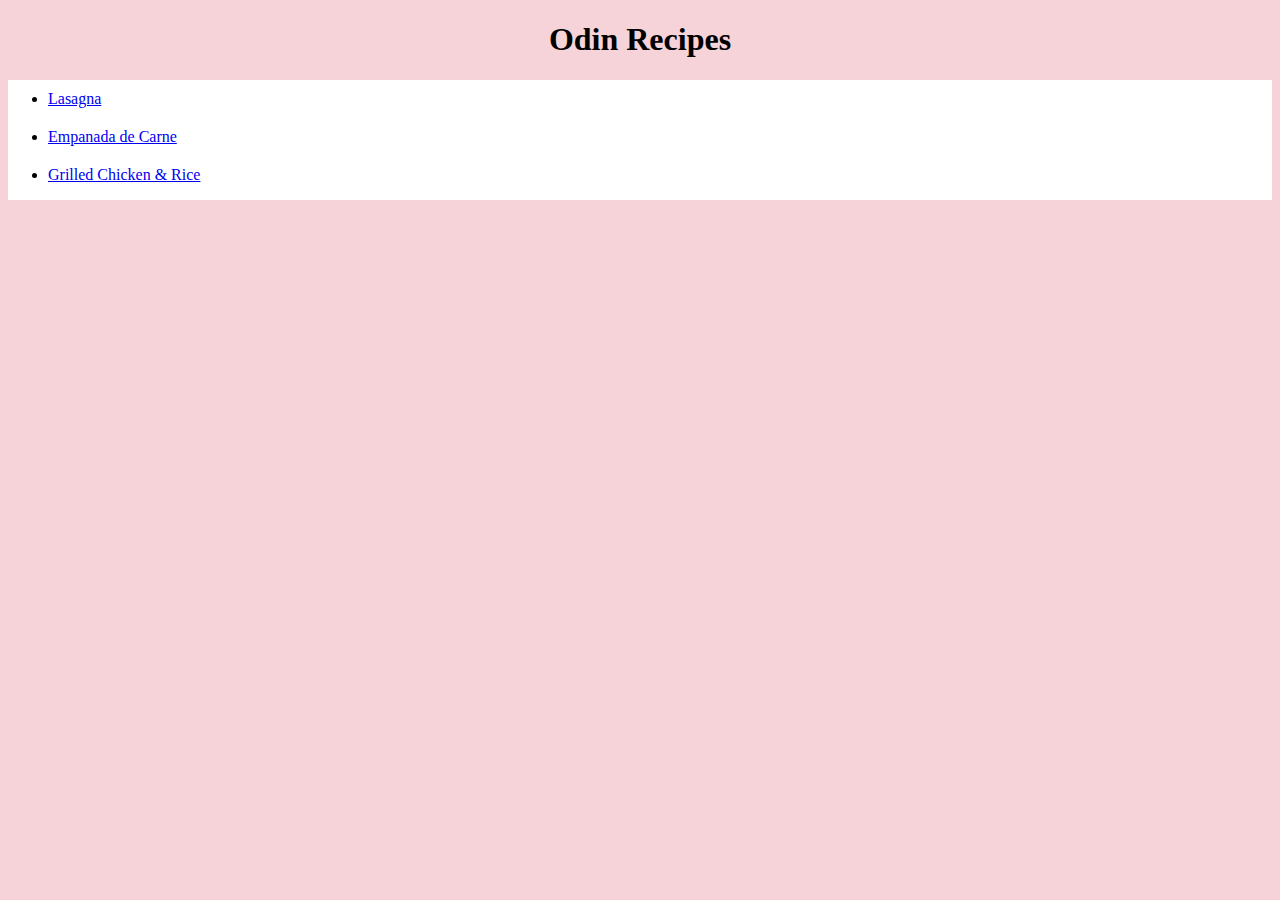
<file: index.html>
<!DOCTYPE html>
<html lang="en">
<head>
    <meta charset="UTF-8">
    <meta name="viewport" content="width=device-width, initial-scale=1.0">
    <title>Odin Recipes</title>
</head>
<body>
    <link rel="stylesheet" href="style.css">
    <h1>Odin Recipes</h1>
    <ul> 
    <li id="line1"><a href="recipes/lasagna.html">Lasagna</a></li>
    <li id="line2"><a href="recipes/empanada-de-carne.html">Empanada de Carne</a></li>
    <li id="line3"><a href="recipes/grilled-chicken-and-rice.html">Grilled Chicken & Rice</a></li>
    </ul>        
</body>
</html>
</file>
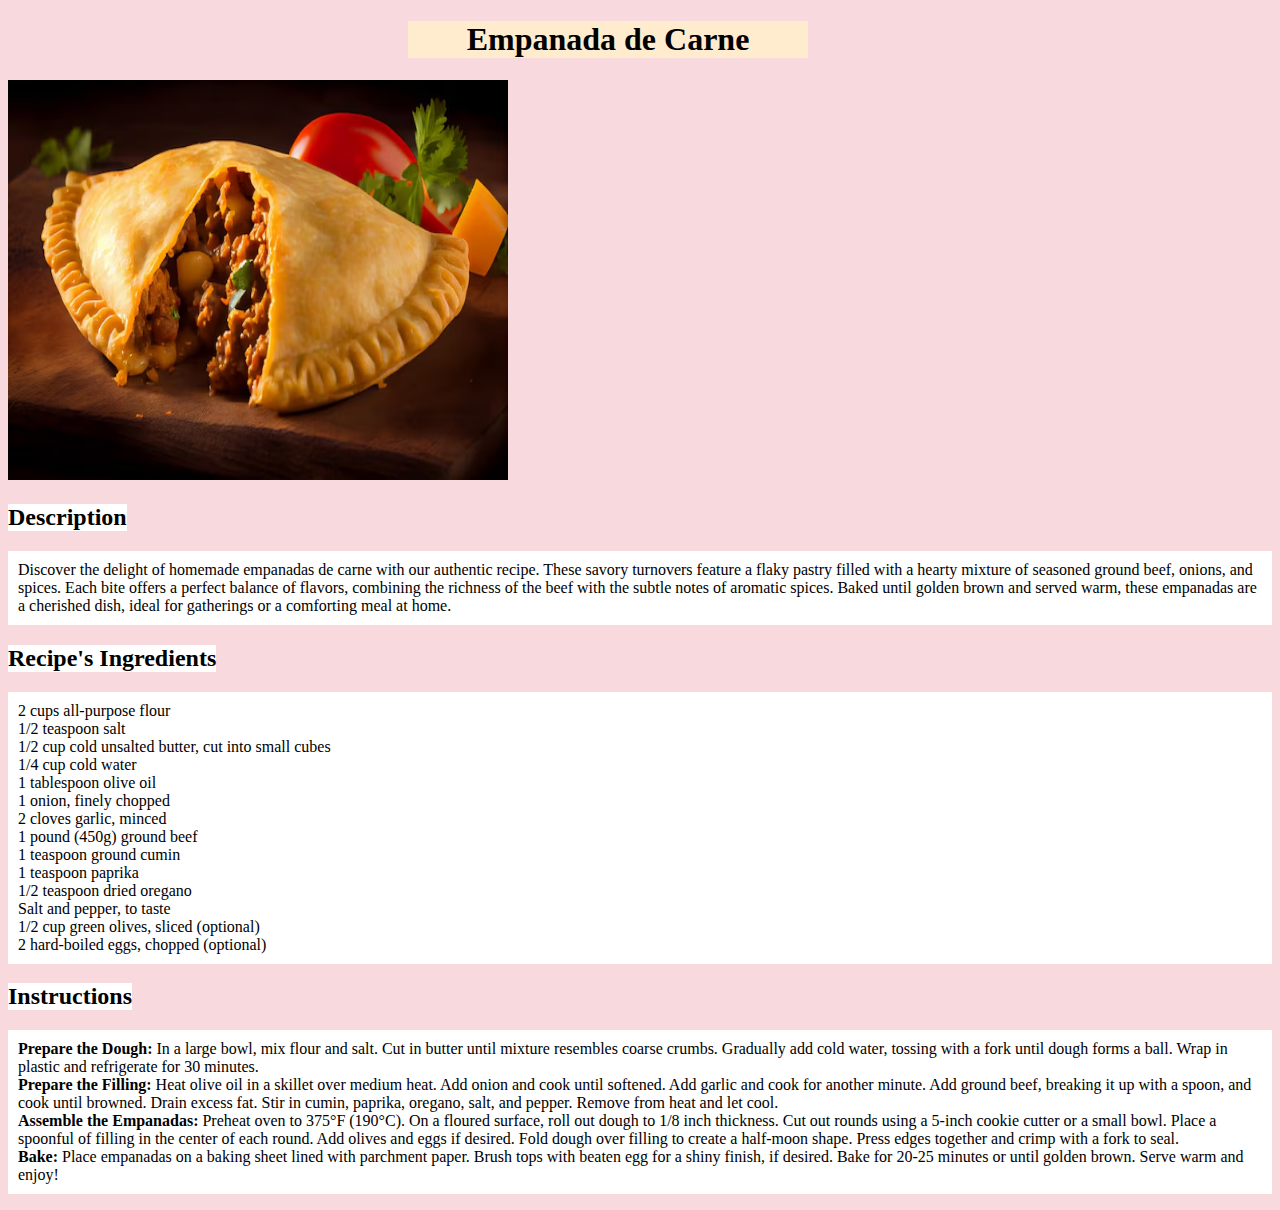
<file: recipes/empanada-de-carne.html>
<!DOCTYPE html>
<html lang="en">
<head>
    <meta charset="UTF-8">
    <meta name="viewport" content="width=device-width, initial-scale=1.0">
    <title>Odin Recipes</title>
</head>
<body>
    <link rel="stylesheet" href="style1.css">
    <h1>Empanada de Carne</h1>
    <img src="../imgs/empanada-de-carne.jpeg" alt="Empanada de Carne" width="500" height="400">
    <h2>Description</h2>
<p> Discover the delight of homemade empanadas de carne with our authentic recipe. These savory turnovers feature a flaky pastry filled with a hearty mixture of seasoned ground beef, onions, and spices. Each bite offers a perfect balance of flavors, combining the richness of the beef with the subtle notes of aromatic spices. Baked until golden brown and served warm, these empanadas are a cherished dish, ideal for gatherings or a comforting meal at home. </p>

<h2>Recipe's Ingredients</h2>
<p>
    2 cups all-purpose flour <br>
    1/2 teaspoon salt <br>
    1/2 cup cold unsalted butter, cut into small cubes <br>
    1/4 cup cold water <br>
    1 tablespoon olive oil <br>
    1 onion, finely chopped <br>
    2 cloves garlic, minced <br>
    1 pound (450g) ground beef <br>
    1 teaspoon ground cumin <br>
    1 teaspoon paprika <br>
    1/2 teaspoon dried oregano <br>
    Salt and pepper, to taste <br>
    1/2 cup green olives, sliced (optional) <br>
    2 hard-boiled eggs, chopped (optional) <br>
</p>

<h2>Instructions</h2>
<p>
    <strong>Prepare the Dough:</strong> In a large bowl, mix flour and salt. Cut in butter until mixture resembles coarse crumbs. Gradually add cold water, tossing with a fork until dough forms a ball. Wrap in plastic and refrigerate for 30 minutes. <br>

    <strong>Prepare the Filling:</strong> Heat olive oil in a skillet over medium heat. Add onion and cook until softened. Add garlic and cook for another minute. Add ground beef, breaking it up with a spoon, and cook until browned. Drain excess fat. Stir in cumin, paprika, oregano, salt, and pepper. Remove from heat and let cool. <br>

    <strong>Assemble the Empanadas:</strong> Preheat oven to 375°F (190°C). On a floured surface, roll out dough to 1/8 inch thickness. Cut out rounds using a 5-inch cookie cutter or a small bowl. Place a spoonful of filling in the center of each round. Add olives and eggs if desired. Fold dough over filling to create a half-moon shape. Press edges together and crimp with a fork to seal. <br>

    <strong>Bake:</strong> Place empanadas on a baking sheet lined with parchment paper. Brush tops with beaten egg for a shiny finish, if desired. Bake for 20-25 minutes or until golden brown. Serve warm and enjoy! <br>
</p>
    
</body>
</html>
</file>
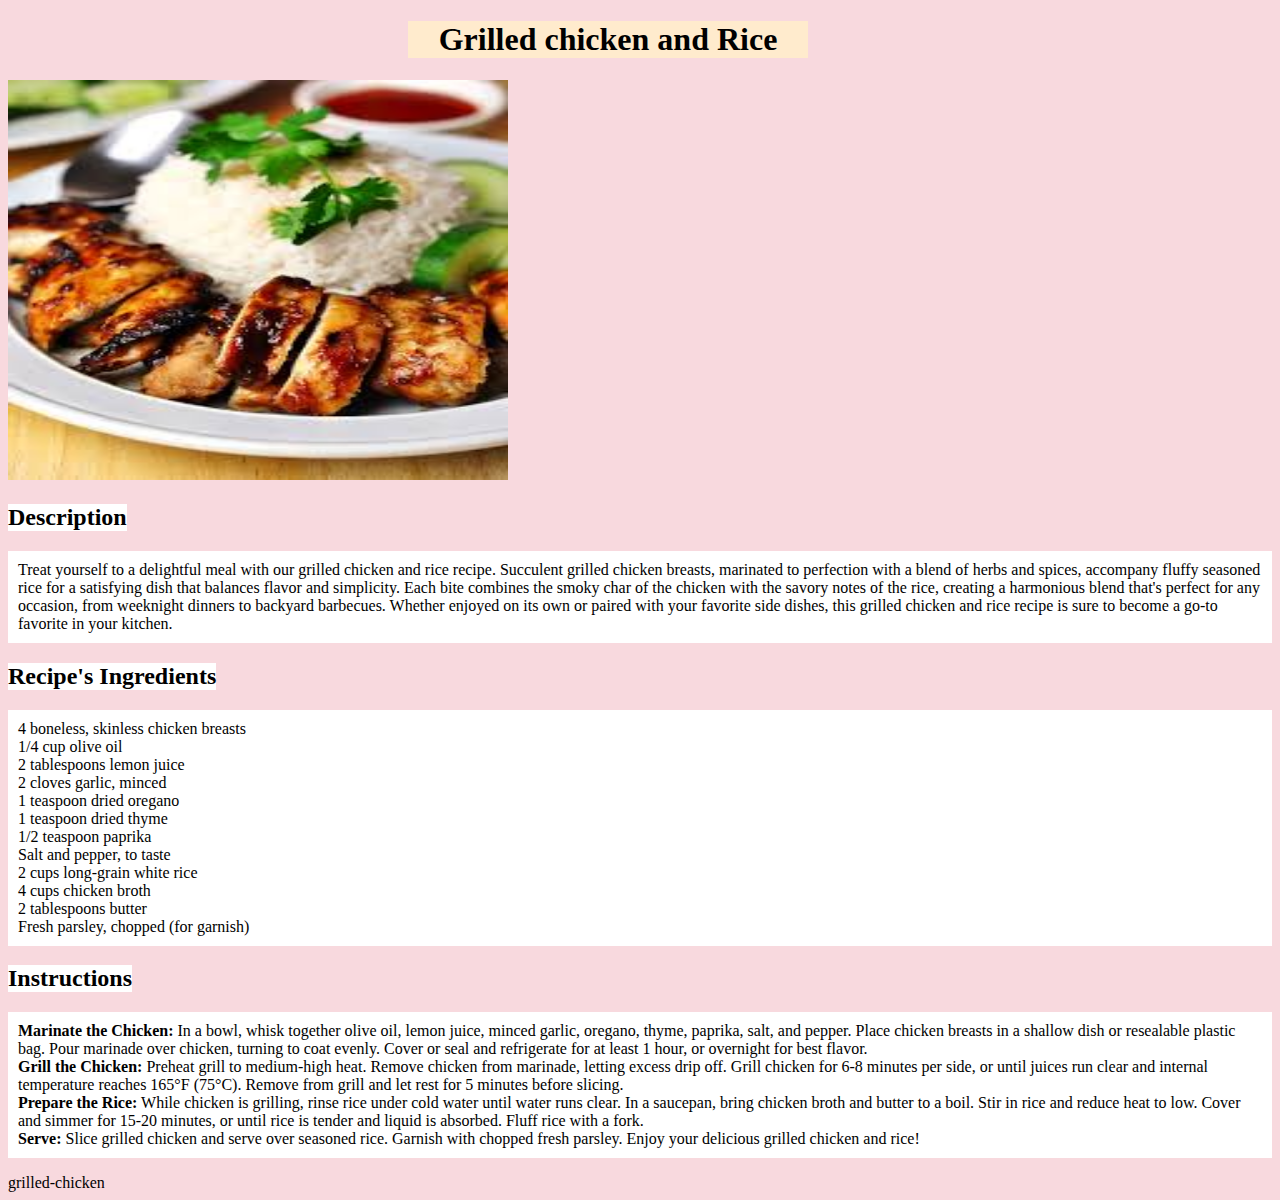
<file: recipes/grilled-chicken-and-rice.html>
<!DOCTYPE html>
<html lang="en">
<head>
    <meta charset="UTF-8">
    <meta name="viewport" content="width=device-width, initial-scale=1.0">
    <title>Odin Recipes</title>
</head>
<body>
    <link rel="stylesheet" href="style2.css">
    <h1> Grilled chicken and Rice </h1>
    <img src="../imgs/grilled-chicken.jpeg" alt="Grilled Chicken and Rice" width="500" height="400">
    <h2>Description</h2>
<p> Treat yourself to a delightful meal with our grilled chicken and rice recipe. Succulent grilled chicken breasts, marinated to perfection with a blend of herbs and spices, accompany fluffy seasoned rice for a satisfying dish that balances flavor and simplicity. Each bite combines the smoky char of the chicken with the savory notes of the rice, creating a harmonious blend that's perfect for any occasion, from weeknight dinners to backyard barbecues. Whether enjoyed on its own or paired with your favorite side dishes, this grilled chicken and rice recipe is sure to become a go-to favorite in your kitchen.</p>

<h2>Recipe's Ingredients</h2>
<p>
    4 boneless, skinless chicken breasts <br>
    1/4 cup olive oil <br>
    2 tablespoons lemon juice <br>
    2 cloves garlic, minced <br>
    1 teaspoon dried oregano <br>
    1 teaspoon dried thyme <br>
    1/2 teaspoon paprika <br>
    Salt and pepper, to taste <br>
    2 cups long-grain white rice <br>
    4 cups chicken broth <br>
    2 tablespoons butter <br>
    Fresh parsley, chopped (for garnish) <br>
</p>

<h2>Instructions</h2>
<p>
    <strong>Marinate the Chicken:</strong> In a bowl, whisk together olive oil, lemon juice, minced garlic, oregano, thyme, paprika, salt, and pepper. Place chicken breasts in a shallow dish or resealable plastic bag. Pour marinade over chicken, turning to coat evenly. Cover or seal and refrigerate for at least 1 hour, or overnight for best flavor. <br>

    <strong>Grill the Chicken:</strong> Preheat grill to medium-high heat. Remove chicken from marinade, letting excess drip off. Grill chicken for 6-8 minutes per side, or until juices run clear and internal temperature reaches 165°F (75°C). Remove from grill and let rest for 5 minutes before slicing. <br>

    <strong>Prepare the Rice:</strong> While chicken is grilling, rinse rice under cold water until water runs clear. In a saucepan, bring chicken broth and butter to a boil. Stir in rice and reduce heat to low. Cover and simmer for 15-20 minutes, or until rice is tender and liquid is absorbed. Fluff rice with a fork. <br>

    <strong>Serve:</strong> Slice grilled chicken and serve over seasoned rice. Garnish with chopped fresh parsley. Enjoy your delicious grilled chicken and rice! <br>
</p>
</body>
</html>grilled-chicken
</file>
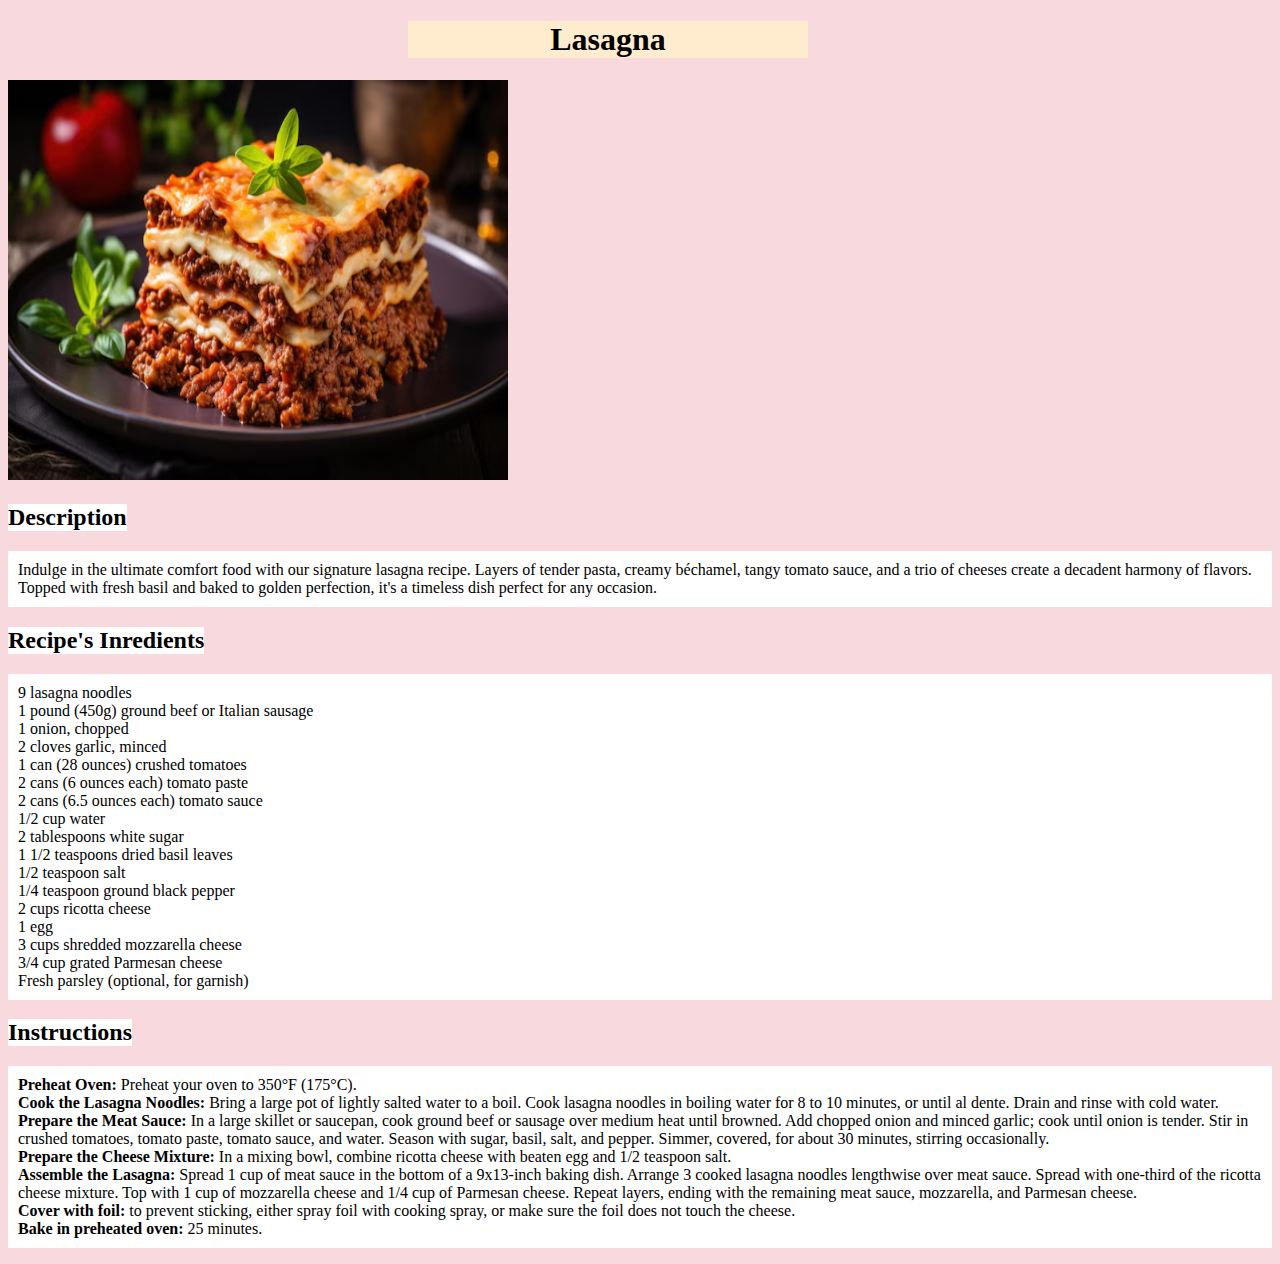
<file: recipes/lasagna.html>
<!DOCTYPE html>
<html lang="en">
<head>
    <meta charset="UTF-8">
    <meta name="viewport" content="width=device-width, initial-scale=1.0">
    <title>Odin Recipes</title>
</head>
<body>
    <link rel="stylesheet" href="style3.css">
    <h1> Lasagna </h1>
    <img src="../imgs/lasagna2.jpeg" alt="Lasagna Image" width="500" height="400">
    <h2>Description</h2>
    <p> Indulge in the ultimate comfort food with our signature lasagna recipe. Layers of tender pasta, creamy béchamel, tangy tomato sauce, and a trio of cheeses create a decadent harmony of flavors. Topped with fresh basil and baked to golden perfection, it's a timeless dish perfect for any occasion.</p>
    <h2> Recipe's Inredients </h2>
    <p> 9 lasagna noodles <br>
        1 pound (450g) ground beef or Italian sausage<br>
        1 onion, chopped <br>
        2 cloves garlic, minced<br>
        1 can (28 ounces) crushed tomatoes<br>
        2 cans (6 ounces each) tomato paste<br>
        2 cans (6.5 ounces each) tomato sauce<br>
        1/2 cup water<br>
        2 tablespoons white sugar<br>
        1 1/2 teaspoons dried basil leaves<br>
        1/2 teaspoon salt<br>
        1/4 teaspoon ground black pepper<br>
        2 cups ricotta cheese<br>
        1 egg <br>
        3 cups shredded mozzarella cheese <br>
        3/4 cup grated Parmesan cheese<br>
        Fresh parsley (optional, for garnish)<br>
        </p>
    
    <h2> Instructions </h2>
    <p> <strong>Preheat Oven: </strong> Preheat your oven to 350°F (175°C).<br>

        <strong>Cook the Lasagna Noodles:</strong> Bring a large pot of lightly salted water to a boil. Cook lasagna noodles in boiling water for 8 to 10 minutes, or until al dente. Drain and rinse with cold water.<br>
        
        <strong>Prepare the Meat Sauce: </strong>In a large skillet or saucepan, cook ground beef or sausage over medium heat until browned. Add chopped onion and minced garlic; cook until onion is tender. Stir in crushed tomatoes, tomato paste, tomato sauce, and water. Season with sugar, basil, salt, and pepper. Simmer, covered, for about 30 minutes, stirring occasionally.<br>
        
        <strong>Prepare the Cheese Mixture:</strong>  In a mixing bowl, combine ricotta cheese with beaten egg and 1/2 teaspoon salt. <br>
        
        <strong>Assemble the Lasagna:</strong> Spread 1 cup of meat sauce in the bottom of a 9x13-inch baking dish. Arrange 3 cooked lasagna noodles lengthwise over meat sauce. Spread with one-third of the ricotta cheese mixture. Top with 1 cup of mozzarella cheese and 1/4 cup of Parmesan cheese. Repeat layers, ending with the remaining meat sauce, mozzarella, and Parmesan cheese.<br>
        
        <strong>Cover with foil:</strong>  to prevent sticking, either spray foil with cooking spray, or make sure the foil does not touch the cheese. <br>
        
        <strong>Bake in preheated oven:</strong> 25 minutes.</p>
</body>
</html>
</file>
<file: style.css>
body{
    background-color: rgb(245, 211, 216);
}
h1{
    text-align: center;
}
ul{
    background-color: white;
    width: auto;
    height: 120px;
    box-sizing: border-box; 
}

#line1{
    padding: 10px 0;
}
#line2{
    padding: 10px 0;
}
#line3{
    padding: 10px 0;
}
</file>
<file: recipes/style1.css>
body{
    background-color: #f8d9de;
}
h1{
    text-align: center;
    color: black;
    background-color: blanchedalmond;
    width: 400px;
    margin-left: 400px;

}

p{
    background-color: white;
    padding: 10px;
}

h2{
    background-color: white;
    width: max-content;
}
</file>
<file: recipes/style2.css>
body{
    background-color: #f8d9de;
}
h1{
    text-align: center;
    color: black;
    background-color: blanchedalmond;
    width: 400px;
    margin-left: 400px;

}

p{
    background-color: white;
    padding: 10px;
}

h2{
    background-color: white;
    width: max-content;
}
</file>
<file: recipes/style3.css>
body{
    background-color: #f8d9de;
}
h1{
    text-align: center;
    color: black;
    background-color: blanchedalmond;
    width: 400px;
    margin-left: 400px;

}

p{
    background-color: white;
    padding: 10px;
}

h2{
    background-color: white;
    width: max-content;
}
</file>
